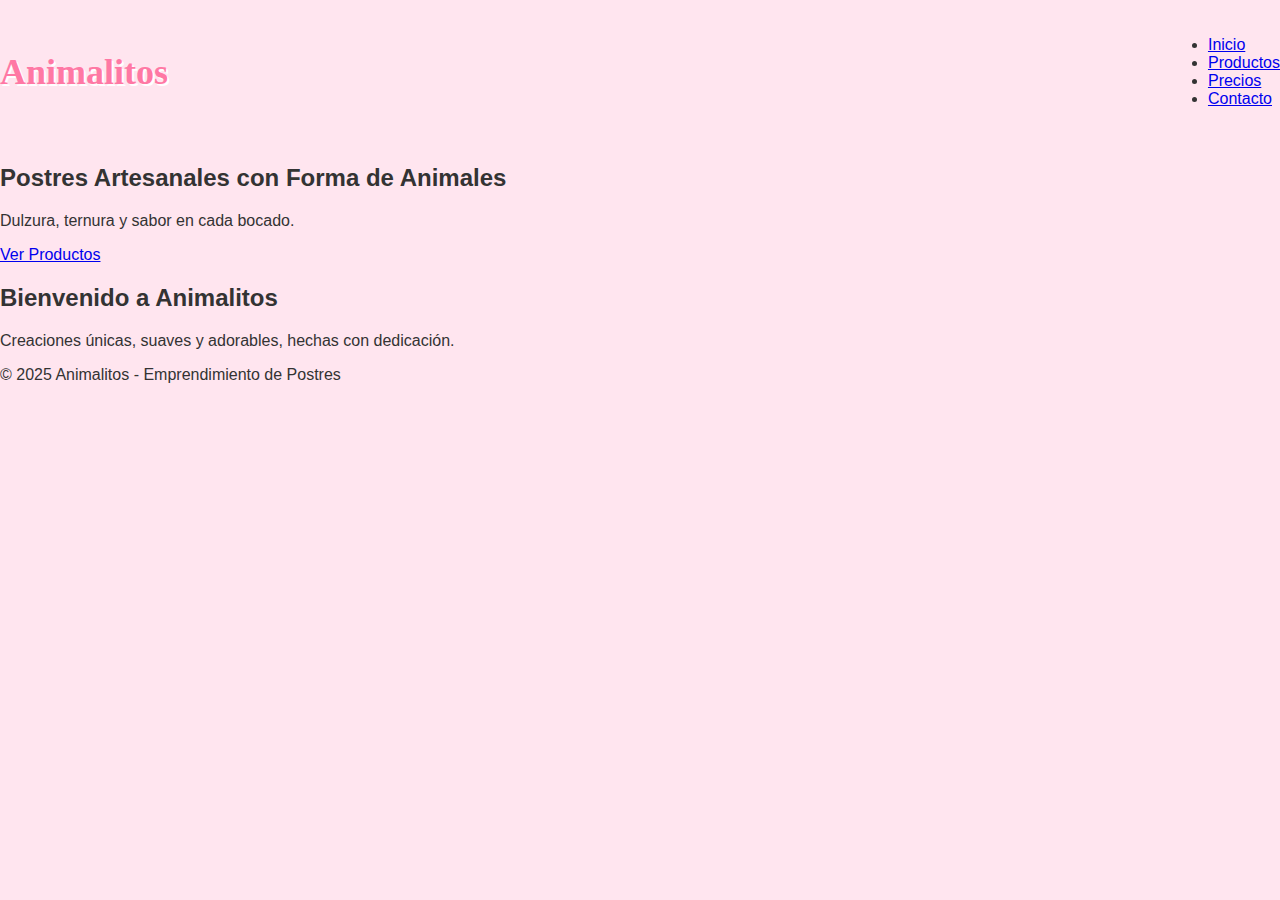
<file: index.html>
<!DOCTYPE html>
<html lang="es">
<head>
<meta charset="UTF-8" />
<meta name="viewport" content="width=device-width, initial-scale=1.0" />
<title>Animalitos - Postres con Forma de Animales</title>
<link rel="stylesheet" href="styles.css" />
</head>
<body>
<header class="hero">
<nav class="navbar">
<h1 class="logo">Animalitos</h1>
<ul class="nav-links">
<li><a href="index.html">Inicio</a></li>
<li><a href="productos.html">Productos</a></li>
<li><a href="precios.html">Precios</a></li>
<li><a href="contacto.html">Contacto</a></li>
</ul>
</nav>
<div class="hero-content">
<h2>Postres Artesanales con Forma de Animales</h2>
<p>Dulzura, ternura y sabor en cada bocado.</p>
<a class="btn" href="productos.html">Ver Productos</a>
</div>
</header>


<section class="intro">
<h2>Bienvenido a Animalitos</h2>
<p>Creaciones únicas, suaves y adorables, hechas con dedicación.</p>
</section>


<footer>
<p>© 2025 Animalitos - Emprendimiento de Postres</p>
</footer>
</body>
</html>
</file>
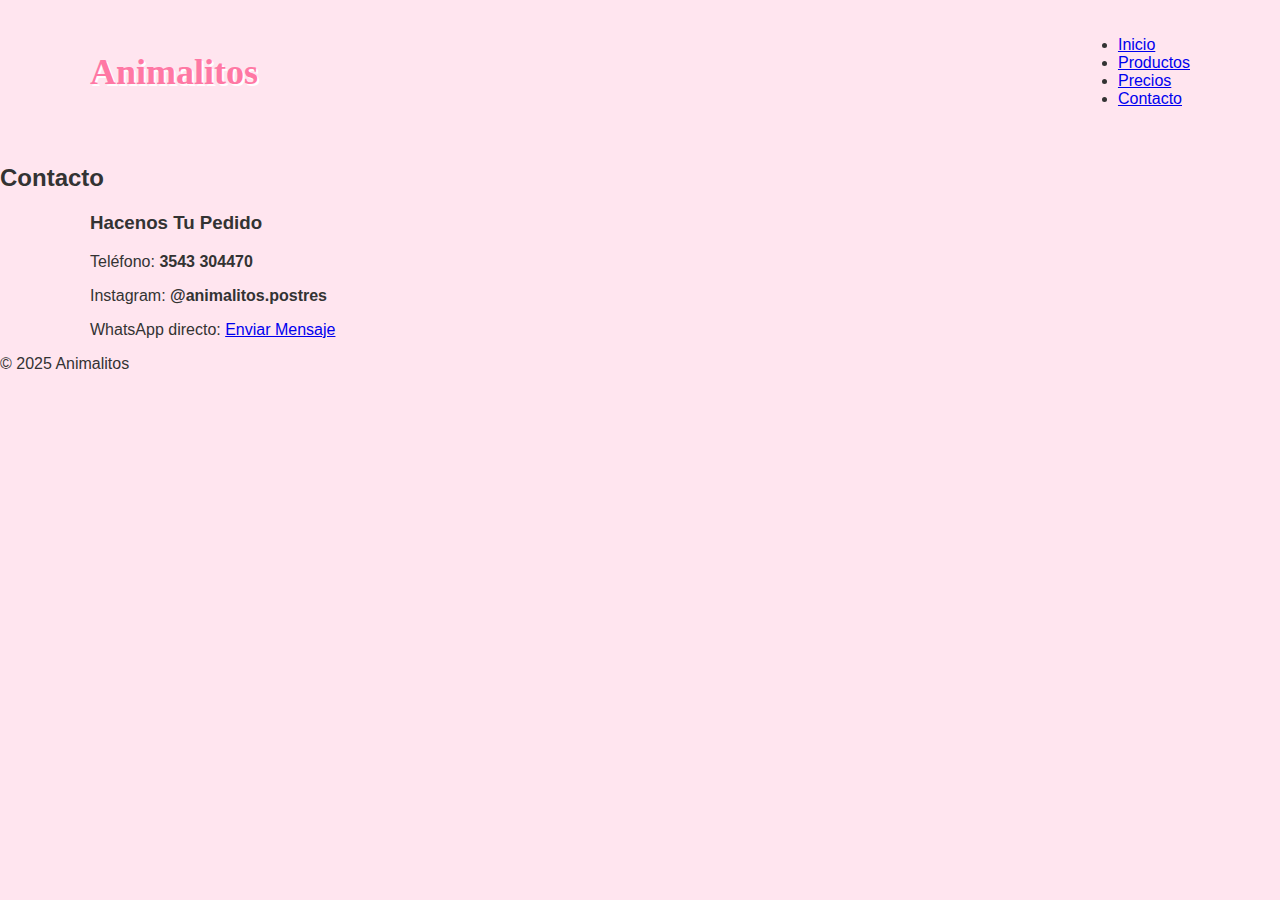
<file: contacto.html>
<!DOCTYPE html>
<html lang="es">
<head>
<meta charset="UTF-8" />
<meta name="viewport" content="width=device-width, initial-scale=1.0" />
<title>Contacto - Animalitos</title>
<link rel="stylesheet" href="styles.css" />
</head>
<body>
<header class="sub-header">
<nav class="navbar container">
<h1 class="logo">Animalitos</h1>
<ul class="nav-links">
<li><a href="index.html">Inicio</a></li>
<li><a href="productos.html">Productos</a></li>
<li><a href="precios.html">Precios</a></li>
<li><a href="contacto.html">Contacto</a></li>
</ul>
</nav>
<h2 class="page-title fade-up">Contacto</h2>
</header>


<section class="contact-section container fade-up">
<h3>Hacenos Tu Pedido</h3>
<p>Teléfono: <strong>3543 304470</strong></p>
<p>Instagram: <strong>@animalitos.postres</strong></p>
<p>WhatsApp directo: <a class="btn" href="https://wa.me/543543304470">Enviar Mensaje</a></p>
</section>


<footer>
<p>© 2025 Animalitos</p>
</footer>
</body>
</html>
</file>
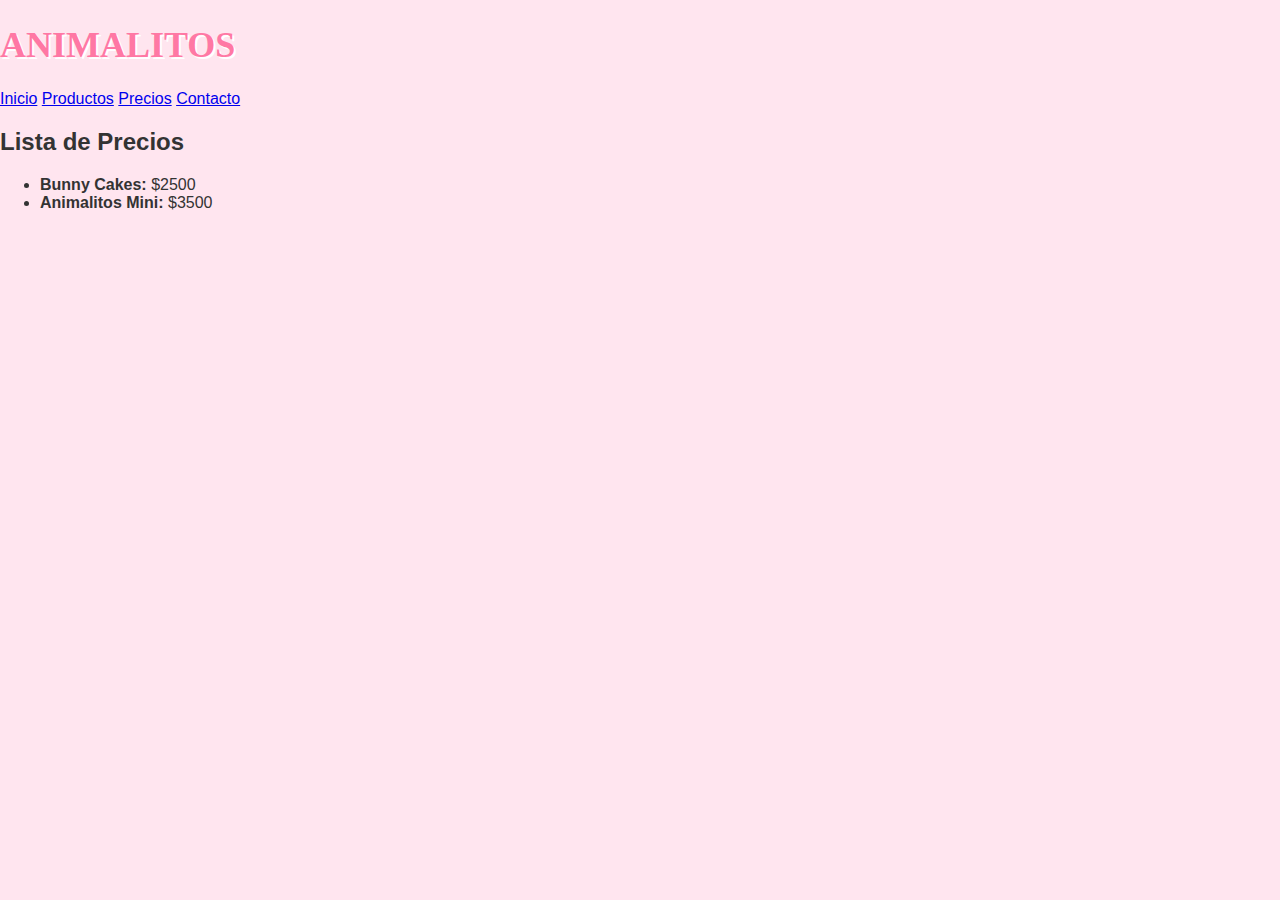
<file: precios.html>
<!DOCTYPE html>
<html lang="es">
<head>
    <meta charset="UTF-8">
    <meta name="viewport" content="width=device-width, initial-scale=1.0">
    <title>Animalitos - Precios</title>
    <link rel="stylesheet" href="styles.css">
</head>
<body>
    <header>
        <h1 class="logo">ANIMALITOS</h1>
        <nav>
            <a href="index.html">Inicio</a>
            <a href="productos.html">Productos</a>
            <a href="precios.html">Precios</a>
            <a href="contacto.html">Contacto</a>
        </nav>
    </header>

    <section class="content">
        <h2>Lista de Precios</h2>

        <ul class="price-list">
            <li><strong>Bunny Cakes:</strong> $2500</li>
            <li><strong>Animalitos Mini:</strong> $3500</li>
        </ul>
    </section>

</body>
</html>
</file>
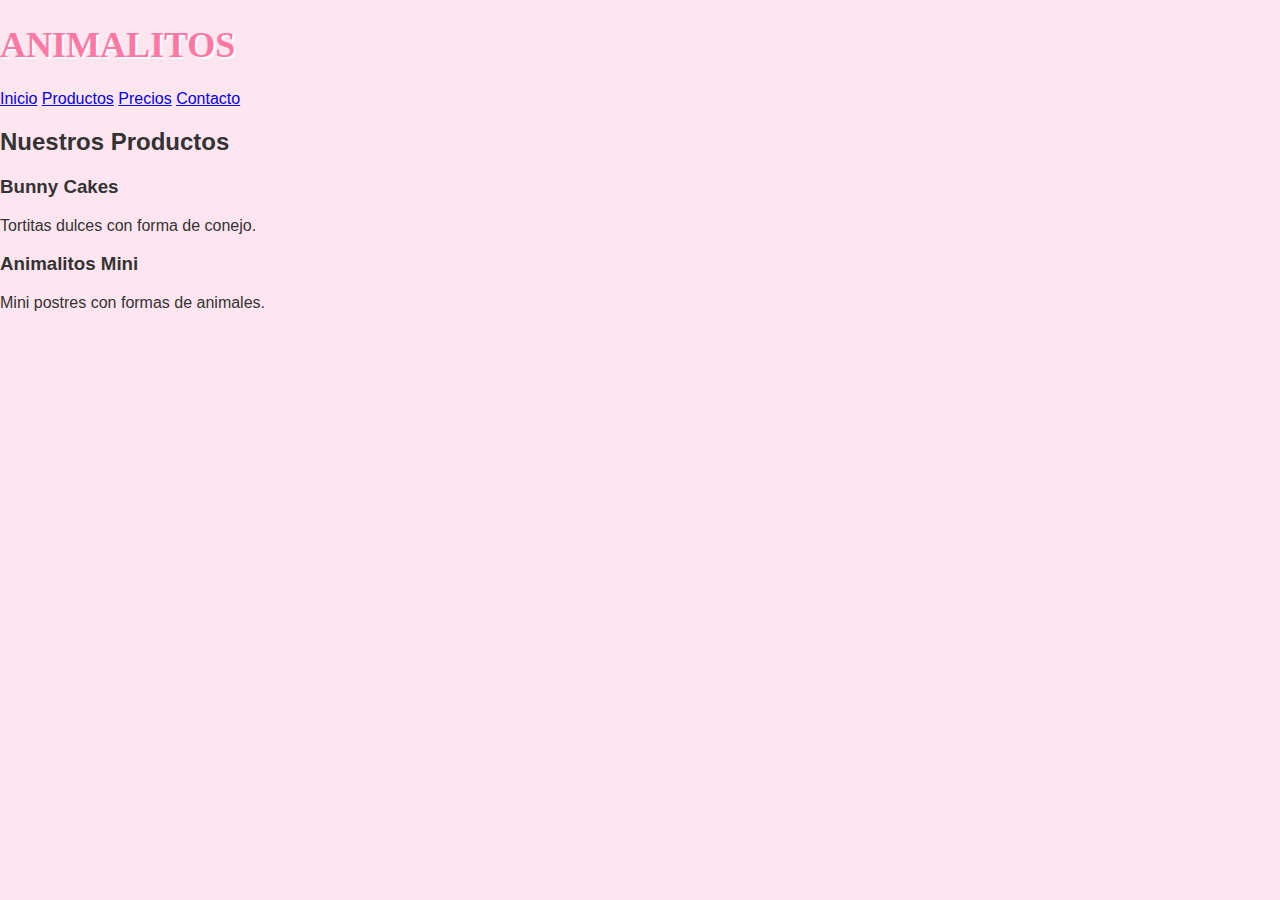
<file: productos.html>
<!DOCTYPE html>
<html lang="es">
<head>
    <meta charset="UTF-8">
    <meta name="viewport" content="width=device-width, initial-scale=1.0">
    <title>Animalitos - Productos</title>
    <link rel="stylesheet" href="styles.css">
</head>
<body>
    <header>
        <h1 class="logo">ANIMALITOS</h1>
        <nav>
            <a href="index.html">Inicio</a>
            <a href="productos.html">Productos</a>
            <a href="precios.html">Precios</a>
            <a href="contacto.html">Contacto</a>
        </nav>
    </header>

    <section class="content">
        <h2>Nuestros Productos</h2>

        <div class="product">
            <h3>Bunny Cakes</h3>
            <p>Tortitas dulces con forma de conejo.</p>
        </div>

        <div class="product">
            <h3>Animalitos Mini</h3>
            <p>Mini postres con formas de animales.</p>
        </div>
    </section>

</body>
</html>
</file>
<file: styles.css>
/* DISEÑO PREMIUM: COLORES PASTEL, SOMBRAS SUAVES, ANIMACIONES Y ESTILO MODERNO */


:root {
--rosa: #ffb8d1;
--rosa-fuerte: #ff78a4;
--rosita-suave: #ffe5ef;
--texto: #333;
--blanco: #ffffff;
}


body {
margin: 0;
font-family: "Poppins", sans-serif;
background: var(--rosita-suave);
color: var(--texto);
}


.container {
width: 90%;
max-width: 1100px;
margin: auto;
}


/* NAV */
.navbar {
display: flex;
justify-content: space-between;
align-items: center;
padding: 20px 0;
}


.logo {
font-family: "Comic Sans MS", cursive;
font-size: 36px;
color: var(--rosa-fuerte);
text-shadow: 2px 2px #ffffff;
}
</file>
